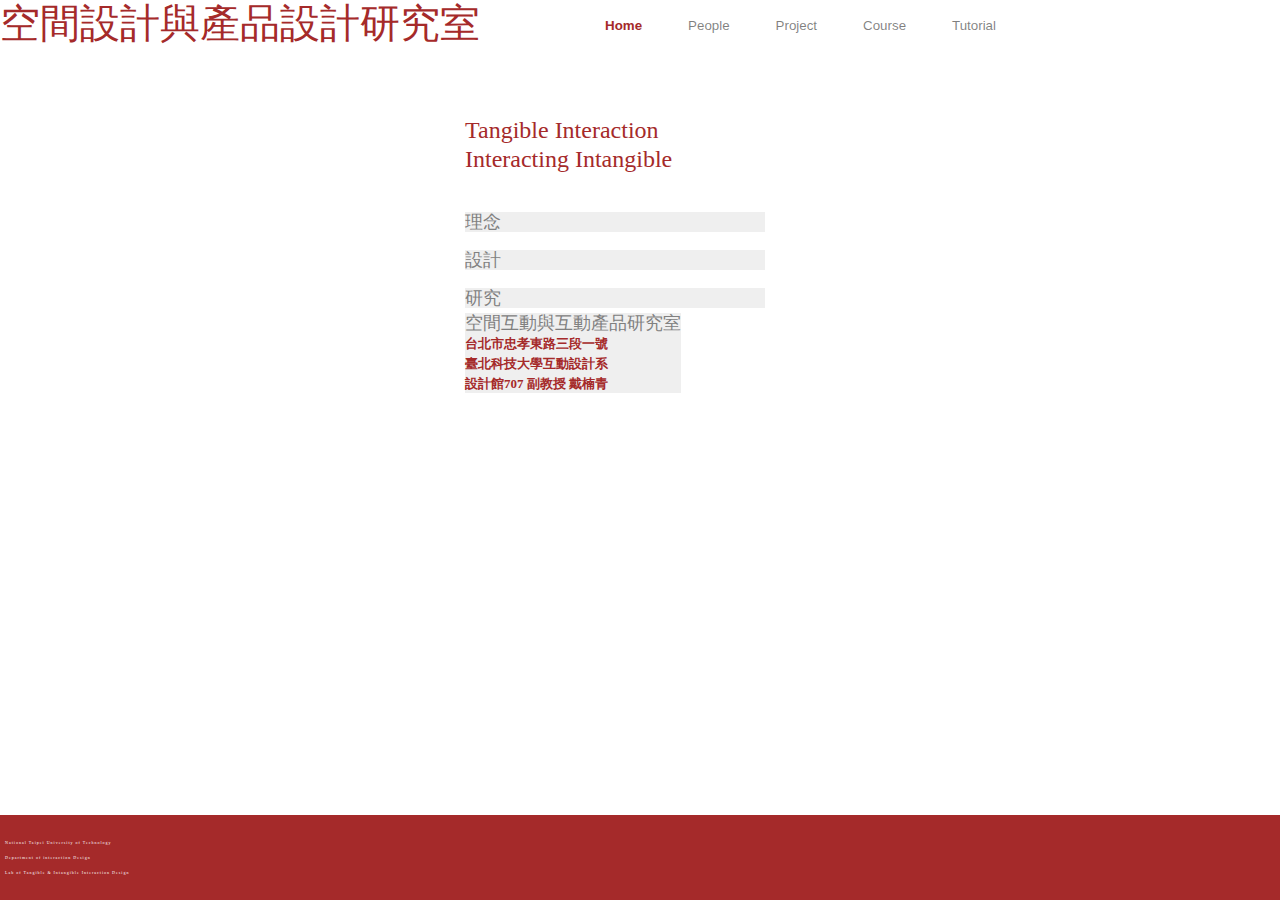
<file: index.html>
<!DOCTYPE html>
<html lang="en">

<head>
    <meta charset="UTF-8">
    <meta name="viewport" content="width=device-width, initial-scale=1.0">
    <meta http-equiv="X-UA-Compatible" content="ie=edge">
    <link rel="stylesheet" href="./css/bootstrap.css">
    <link rel="stylesheet" href="./css/style.css">
    <title>空間設計與產品設計研究室</title>
</head>

<body>
    <div class="logo visible-on">
        <h1 class="visible-lg">空間設計與產品設計研究室</h1>
    </div>
    <div class="container">
        <div class="row">
            <div class="col-md-10" style="padding-right: 0;">
                <nav class="navbar navbar-expand-lg navbar-light justify-content-end"
                    style="font-family: 'Segoe UI', Tahoma, Geneva, Verdana, sans-serif; font-size: smaller; padding: 20 20;">
                    <button class="navbar-toggler" type="button" data-toggle="collapse" data-target="#navbarNav"
                        aria-controls="navbarNav" aria-expanded="false" aria-label="Toggle navigation">
                        <span class="navbar-toggler-icon"></span>
                    </button>
                    <div class="collapse navbar-collapse justify-content-end" id="navbarNav">
                        <ul class="navbar-nav">
                            <a class="nav-link" href="#" style="color: brown; font-weight: bold;">Home <span
                                    class="sr-only">(current)</span></a>
                            </li>
                            <div class="col">
                            </div>
                            <li class="nav-item">
                                <a class="nav-link" href="people.html">People</a>
                            </li>
                            <div class="col">
                            </div>
                            <li class="nav-item">
                                <a class="nav-link" href="#">Project</a>
                            </li>
                            <div class="col">
                            </div>
                            <li class="nav-item">
                                <a class="nav-link" href="#">Course</a>
                            </li>
                            <div class="col">
                            </div>
                            <li class="nav-item">
                                <a class="nav-link" href="#">Tutorial</a>
                            </li>
                        </ul>
                    </div>
                </nav>
                <div class="col-2">
                </div>
            </div>
        </div>
    </div>
    <div class="container">
        <div class="row">
            <div class="col-lg-4 col-sm-auto"></div>
            <div class="col-lg-5 col-sm-auto mt-3">
                <h1 class="mt-5 title">Tangible Interaction <br>Interacting Intangible</h1>
                <div class="mt-4">
                    <div class="accordion" id="accordionExample">
                        <div class="introduction">
                            <div class="" id="headingOne">
                                <h2 class="mb-0">
                                    <button class="introduction-title" type="button" data-toggle="collapse"
                                        data-target="#collapseOne" aria-expanded="true" aria-controls="collapseOne">
                                        理念
                                    </button>
                                </h2>
                            </div>

                            <div id="collapseOne" class="collapse" aria-labelledby="headingOne"
                                data-parent="#accordionExample">
                                <div class="introduction-Text">
                                    空間互動與互動產品研究室的理念，在於設計與研究平行，設計建構於研究，研究應用於設計。為求設計能深入人心，回應問題，設計過程中所遭遇的困難，應以研究做為輔助設計決定的判斷，而研究可以是技術上的、方法上的、或是行為上的研究；相對地，若是持續型的專門主題研究，則每一階段所推衍出的研究成果，當能進一步發展成設計理論的建構、模擬輔助設計技術與方法的推進、或是產品或空間的設計應用。
                                </div>
                            </div>
                        </div>

                        <div class="introduction">
                            <div class="" id="headingTwo">
                                <h2 class="mb-0">
                                    <button class="introduction-title" type="button" data-toggle="collapse"
                                        data-target="#collapseTwo" aria-expanded="true" aria-controls="collapseTwo">
                                        設計
                                    </button>
                                </h2>
                            </div>

                            <div id="collapseTwo" class="collapse" aria-labelledby="headingTwo"
                                data-parent="#accordionExample">
                                <div class="introduction-Text">
                                    以 70 年代出版的模式語言 Pattern Language 的理論為基礎，用以觀察分析在資訊時代的今天，實體環境與數位運算如 Ubiquitous
                                    Computing，Internet of Things，Social Networking
                                    等的層疊環境下，人們所發展出的新的行為模式，與新的與人或社群、實體與非實體環境所衍生出的互動問題，並以「設計」來提出解決的方案。設計的操作以實體互動設計為主要方向，將互動技術納入小尺度的產品或空間設計，並透過無尺度的介面設計，解決大尺度的問題。
                                </div>
                            </div>
                        </div>

                        <div class="introduction">
                            <div class="" id="headingThree">
                                <h2 class="mb-0">
                                    <button class="introduction-title" type="button" data-toggle="collapse"
                                        data-target="#collapseThree" aria-expanded="true" aria-controls="collapseThree">
                                        研究
                                    </button>
                                </h2>
                            </div>

                            <div id="collapseThree" class="collapse" aria-labelledby="headingThree"
                                data-parent="#accordionExample">
                                <div class="introduction-Text">
                                    在研究方法上，實驗室以心理物理學的心理實驗法為主，在人的尺度上，藉由量化的人機互動實驗，以量測來驗證互動裝置或介面的功效；在環境的尺度上，則以感知真實的數位模擬環境進行量化的感知研究，並以研究成果在實體互動設計、視覺與視錯覺、以及空間互動感知等領域上進行設計與創作。在專門技術研究上，主要為研發與整合高動態範圍數位影像
                                    (High Dynamic Range Imaging, HDR) 的相關技術，建立感知忠實的數位圖像環境，與如何應用HDR感知忠實圖像在虛擬空間如Space
                                    Perception 與 Virtual Reality 上的應用。
                                </div>
                            </div>
                        </div>

                        <div class="introduction">
                            <div class="" id="headingFour">
                                <h2 class="mb-0">
                                    <button class="introduction-title-four" type="button" data-toggle="collapse"
                                        data-target="#collapseFour" aria-expanded="true" aria-controls="collapseFour">
                                        空間互動與互動產品研究室<p>
                                            台北市忠孝東路三段一號<br>
                                            臺北科技大學互動設計系<br>
                                            設計館707 副教授 戴楠青
                                        </p>
                                    </button>
                                </h2>
                            </div>

                            <div id="collapseFour" class="collapse" aria-labelledby="headingFour"
                                data-parent="#accordionExample">
                                <div class="introduction-Text-four">
                                    National Taipei University of Technology <br>
                                    Department of Interaction Design<br>
                                    Lab of Tangible & Intangible Interaction Design<br>
                                    1, Sec. 3, ZhongXiao E.Rd, Taipei,Taiwan<br>
                                    Nan-Ching Tai, Associate Professor <br>
                                    02-2771-2171 ext 8909 nctai@mail.ntut.edu.tw
                                </div>
                            </div>
                        </div>

                    </div>
                </div>
            </div>
        </div>
        <div class="col-lg-3 col-sm-auto"></div>
    </div>
    </div>
    <div class="footer">
        <div class="row" style="background-color: brown;">
            <div class="footer-text">
                <p>National Taipei University of Technology <br>
                    Department of interaction Design <br>
                    Lab of Tangible & Intangible Interaction Design</p>
            </div>
        </div>

        <script src="./js/jquery-3.4.1.min.js"></script>
        <script src="./js/popper.min.js"></script>
        <script src="./js/bootstrap.min.js">
        </script>


</body>

</html>
</file>
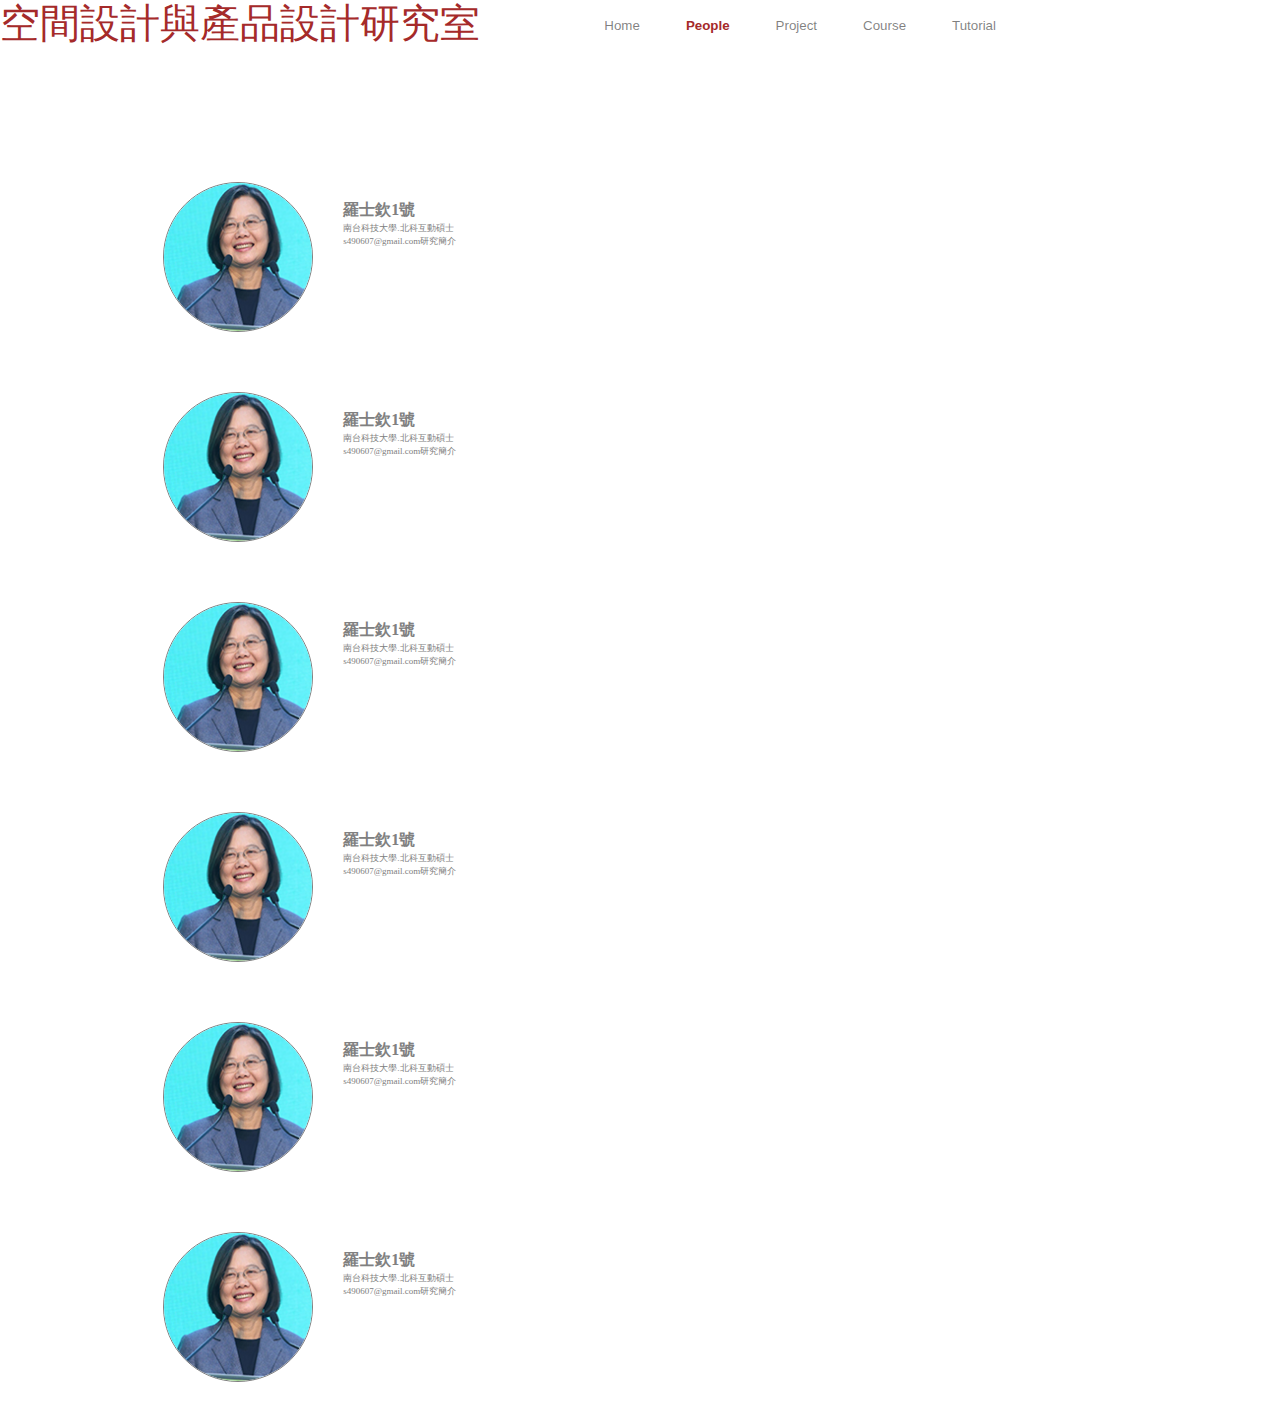
<file: people.html>
<!DOCTYPE html>
<html lang="en">

<head>
    <meta charset="UTF-8">
    <meta name="viewport" content="width=device-width, initial-scale=1.0">
    <meta http-equiv="X-UA-Compatible" content="ie=edge">
    <link rel="stylesheet" href="./css/bootstrap.css">
    <link rel="stylesheet" href="./css/style.css">
    <title>空間設計與產品設計研究室</title>
</head>

<body>
    <div class="logo visible-on">
        <h1 class="visible-lg">空間設計與產品設計研究室</h1>
    </div>
    <div class="container">
        <div class="row">
            <div class="col-lg-5"></div>
            <div class="col-lg-5" style="padding-right: 0;">
                <nav class="navbar navbar-expand-lg navbar-light justify-content-end"
                    style="font-family: 'Segoe UI', Tahoma, Geneva, Verdana, sans-serif; font-size: smaller;">
                    <button class="navbar-toggler" type="button" data-toggle="collapse" data-target="#navbarNav"
                        aria-controls="navbarNav" aria-expanded="false" aria-label="Toggle navigation">
                        <span class="navbar-toggler-icon"></span>
                    </button>
                    <div class="collapse navbar-collapse justify-content-end" id="navbarNav">
                        <ul class="navbar-nav">
                            <li class="nav-item">
                                <a class="nav-link" href="index.html"> Home</a>
                            </li>
                            <div class="col">
                            </div>
                            <li class="nav-item active">
                                <a class="nav-link" href="#" style="color: brown; font-weight: bold;">People<span
                                        class="sr-only">(current)</span></a>
                            </li>
                            <div class="col">
                            </div>
                            <li class="nav-item">
                                <a class="nav-link" href="#">Project</a>
                            </li>
                            <div class="col">
                            </div>
                            <li class="nav-item">
                                <a class="nav-link" href="#">Course</a>
                            </li>
                            <div class="col">
                            </div>
                            <li class="nav-item">
                                <a class="nav-link" href="#">Tutorial</a>
                            </li>
                        </ul>
                    </div>
                </nav>
            </div>
            <div class="col-lg-0">
            </div>
        </div>
    </div>
    <div class="container">
        <div class="row" style="margin-top: 100px;">
            <div class="col-xs-0 col-lg-0"></div>
            <div class="row col-lg-10 d-flex justify-content-center" style="margin:30px 0;">
                <div class="col-auto">
                    <img class="head" src="./img/head.jpg" alt="shih chin">
                </div>
                <div class="col-7 col-md-8 mt-3" data-toggle="collapse" href="#collapse1" role="button"
                    aria-expanded="false" aria-controls="collapse1">
                    <div class="people hover">羅士欽1號
                        <br>
                        <div class="people-side mb-3">
                            南台科技大學.北科互動碩士<br>s490607@gmail.com研究簡介
                        </div>
                    </div>

                    <div class="collapse" id="collapse1">
                        <div class="people-side-page">
                            蔡總統說，她為兩岸關係和平穩定所做的承諾，不會改變，但兩岸雙方都有責任，致力於確保台海的和平穩定。
                        </div>
                    </div>
                </div>
            </div>
        </div>


        <div class="row">
            <div class="col-xs-0 col-lg-0"></div>
            <div class="row col-lg-10 d-flex justify-content-center" style="margin:30px 0;">
                <div class="col-auto">
                    <img class="head" src="./img/head.jpg" alt="shih chin">
                </div>
                <div class="col-7 col-md-8 mt-3">
                    <div class="people">
                        <a class="people" data-toggle="collapse" href="#collapse2" role="button" aria-expanded="false"
                            aria-controls="collapse2">羅士欽1號
                            <br>
                            <div class="people-side mb-3">
                                南台科技大學.北科互動碩士<br>s490607@gmail.com研究簡介
                            </div>
                        </a>
                    </div>

                    <div class="collapse" id="collapse2">
                        <div class="people-side-page">
                            蔡總統說，她為兩岸關係和平穩定所做的承諾，不會改變，但兩岸雙方都有責任，致力於確保台海的和平穩定。
                        </div>
                    </div>
                </div>
            </div>
        </div>


        <div class="row">
            <div class="col-xs-0 col-lg-0"></div>
            <div class="row col-lg-10 d-flex justify-content-center" style="margin:30px 0;">
                <div class="col-auto">
                    <img class="head" src="./img/head.jpg" alt="shih chin">
                </div>
                <div class="col-7 col-md-8 mt-3">
                    <div class="people">
                        <a class="people" data-toggle="collapse" href="#collapse3" role="button" aria-expanded="false"
                            aria-controls="collapse3">羅士欽1號
                            <br>
                            <div class="people-side mb-3">
                                南台科技大學.北科互動碩士<br>s490607@gmail.com研究簡介
                            </div>
                        </a>
                    </div>

                    <div class="collapse" id="collapse3">
                        <div class="people-side-page">
                            蔡總統說，她為兩岸關係和平穩定所做的承諾，不會改變，但兩岸雙方都有責任，致力於確保台海的和平穩定。
                        </div>
                    </div>
                </div>
            </div>
        </div>


        <div class="row">
            <div class="col-xs-0 col-lg-0"></div>
            <div class="row col-lg-10 d-flex justify-content-center" style="margin:30px 0;">
                <div class="col-auto">
                    <img class="head" src="./img/head.jpg" alt="shih chin">
                </div>
                <div class="col-7 col-md-8 mt-3">
                    <div class="people">
                        <a class="people" data-toggle="collapse" href="#collapse3" role="button" aria-expanded="false"
                            aria-controls="collapse3">羅士欽1號
                            <br>
                            <div class="people-side mb-3">
                                南台科技大學.北科互動碩士<br>s490607@gmail.com研究簡介
                            </div>
                        </a>
                    </div>

                    <div class="collapse" id="collapse3">
                        <div class="people-side-page">
                            蔡總統說，她為兩岸關係和平穩定所做的承諾，不會改變，但兩岸雙方都有責任，致力於確保台海的和平穩定。
                        </div>
                    </div>
                </div>
            </div>
        </div>


        <div class="row">
            <div class="col-xs-0 col-lg-0"></div>
            <div class="row col-lg-10 d-flex justify-content-center" style="margin:30px 0;">
                <div class="col-auto">
                    <img class="head" src="./img/head.jpg" alt="shih chin">
                </div>
                <div class="col-7 col-md-8 mt-3">
                    <div class="people">
                        <a class="people" data-toggle="collapse" href="#collapse3" role="button" aria-expanded="false"
                            aria-controls="collapse3">羅士欽1號
                            <br>
                            <div class="people-side mb-3">
                                南台科技大學.北科互動碩士<br>s490607@gmail.com研究簡介
                            </div>
                        </a>
                    </div>

                    <div class="collapse" id="collapse3">
                        <div class="people-side-page">
                            蔡總統說，她為兩岸關係和平穩定所做的承諾，不會改變，但兩岸雙方都有責任，致力於確保台海的和平穩定。
                        </div>
                    </div>
                </div>
            </div>
        </div>


        <div class="row">
            <div class="col-xs-0 col-lg-0"></div>
            <div class="row col-lg-10 d-flex justify-content-center" style="margin:30px 0;">
                <div class="col-auto">
                    <img class="head" src="./img/head.jpg" alt="shih chin">
                </div>
                <div class="col-7 col-md-8 mt-3">
                    <div class="people">
                        <a class="people" data-toggle="collapse" href="#collapse3" role="button" aria-expanded="false"
                            aria-controls="collapse3">羅士欽1號
                            <br>
                            <div class="people-side mb-3">
                                南台科技大學.北科互動碩士<br>s490607@gmail.com研究簡介
                            </div>
                        </a>
                    </div>

                    <div class="collapse" id="collapse3">
                        <div class="people-side-page">
                            蔡總統說，她為兩岸關係和平穩定所做的承諾，不會改變，但兩岸雙方都有責任，致力於確保台海的和平穩定。
                        </div>
                    </div>
                </div>
            </div>
        </div>

    </div>




    <script src="./js/jquery-3.4.1.min.js"></script>
    <script src="./js/popper.min.js"></script>
    <script src="./js/bootstrap.min.js"></script>
</body>

</html>
</file>
<file: css/style.css>
body {
    padding: 0;
    margin: 0;
    font-family: Georgia, 'Times New Roman', Times, serif;
    width: 100%;
}

.btn {
    text-align: left;
    vertical-align: middle;
    cursor: pointer;
    -webkit-user-select: none;
    -moz-user-select: none;
    -ms-user-select: none;
    user-select: none;
    border: none;
    display: inline-block;
}

.btn-link {
    font-family: Georgia, 'Times New Roman', Times, serif;
    font-weight: 100;
    color: gray;
    padding: 0;
}

.link a {
    font-family: Georgia, 'Times New Roman', Times, serif;
    font-weight: 500;
    font-size: large;
    color: gray;
    text-decoration: none;
}

.link a:hover {
    font-family: Georgia, 'Times New Roman', Times, serif;
    font-weight: 500;
    font-size: large;
    color: brown;
    text-decoration: none;
}

h2 p {
    font-size: small;
    font-weight: bold;
    line-height: 20px;
    color: brown;
}

.footer {
    position: fixed;
    left: 0;
    bottom: 0;
    width: 100%;
    background-color: brown;
    color: white;
    text-align: center;
}

.Bottomlane {
    background-color: brown;
    position: absolute;
    bottom: 0;
}

.footer p {
    letter-spacing: 1px;
    text-align: left;
    font-size: 3pt;
    color: white;
    line-height: 15px;
    width: 100%;
    background-color: brown;
    padding: 20px 20px 20px 20px;
    bottom: 0;
    margin: 0;
}

.my-row {
    background-color: brown;
    height: 90px;
    width: 100vw;
    padding: 20px 20px 20px 20px;
    position: absolute;
    bottom: 0;

}

.title {
    font-size: 24px;
    margin: 0px;
    font-family: Georgia, 'Times New Roman', Times, serif;
    font-weight: 300;
    color: brown;
}

.logo {
    font-size: larger;
    font-family: Georgia, 'Times New Roman', Times, serif;
    position: absolute;
    color: brown;
    margin: 10 10 5 5;
    padding: 0;
}

.head {
    border: 1px solid gray;
    border-radius: 100%;
    width: 150px;
}

.people {
    color: gray;
    font-weight: 800;
    cursor: pointer;
    -webkit-user-select: none;
    -moz-user-select: none;
    -ms-user-select: none;
    user-select: none;
    border: none;
}


.people-side {
    color: gray;
    font-size: xx-small;
}

.people-side :hover {
    color: gray;
    text-decoration: none;
}

.people-side-page {
    font-size: medium;
    color: rgb(114, 114, 114);
}

.introduction {
    padding: 0;
    font-family: Georgia, 'Times New Roman', Times, serif;
}

.introduction-title {
    font-weight: 500;
    font-size: large;
    color: gray;
    width: 300px;
    height: 20px;
    padding: 0px;
    text-align: left;
    text-decoration: none;
    border: none;
    display: inline-block;
    box-shadow: none;
}

button:focus {
    outline: none;
}

.introduction-title:hover {
    font-weight: 500;
    font-size: large;
    color: brown;
    text-decoration: none;
}

.introduction-font {
    font-weight: 500;
    font-size: large;
    color: gray;
    text-decoration: none;
}

.introduction-title-four {
    font-weight: 500;
    font-size: large;
    color: gray;
    height: 80px;
    padding: 0px;
    text-align: left;
    text-decoration: none;
    border: none;
    display: inline-block;
    box-shadow: none;
}

.introduction-title-four:hover {
    font-weight: 500;
    font-size: large;
    color: brown;
    text-decoration: none;
}

.introduction-Text {
    color: rgb(165, 165, 165);
    font-size: small;
}

.introduction-Text-four {
    color: rgb(184, 119, 58);
    font-size: 9px;
}

.people-side {
    font-weight: normal;
}

.people :hover {
    color: brown;
    text-decoration: none;
}

.hover :hover {
    color: brown;
    text-decoration: none;
}
</file>
